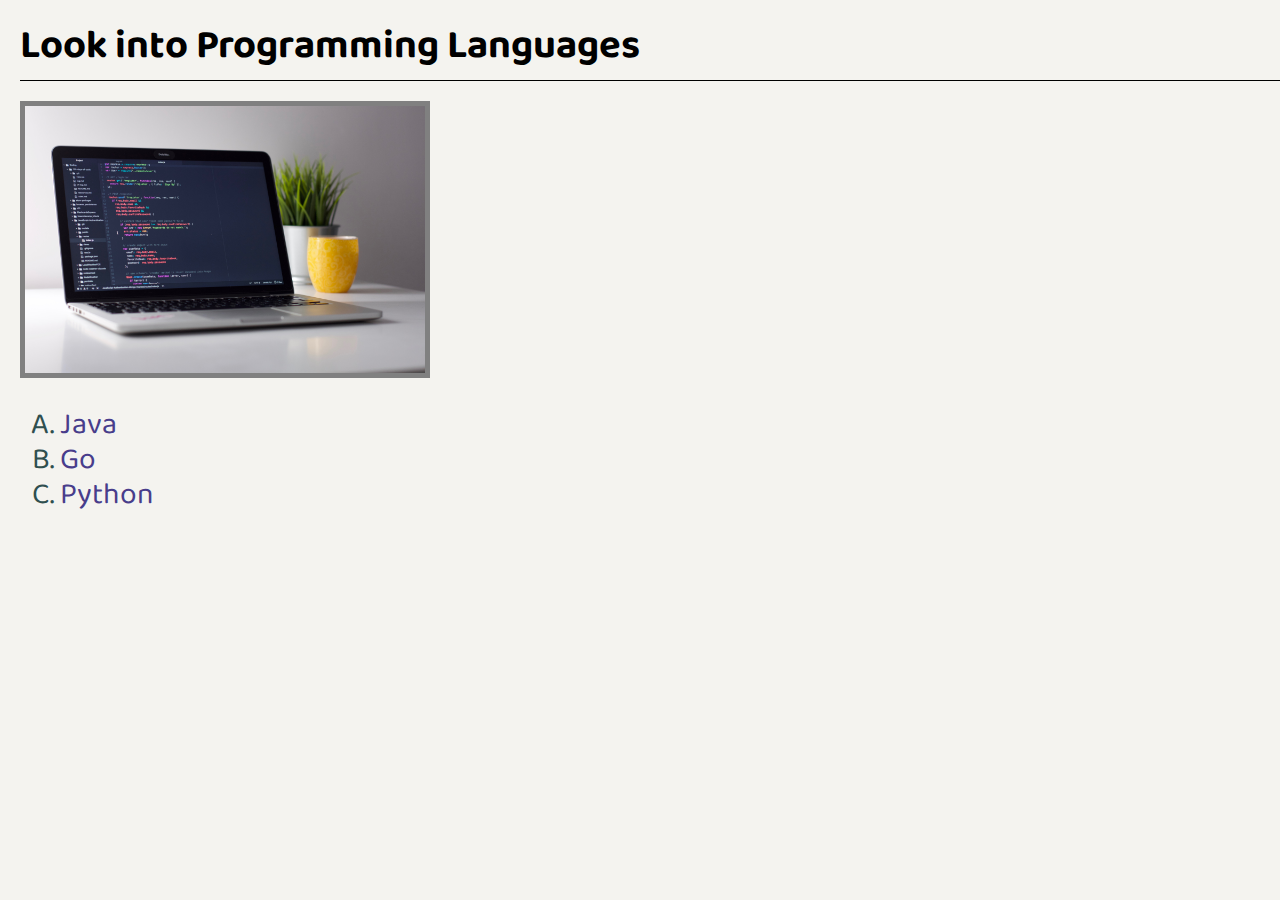
<file: index.html>
<!DOCTYPE html>
<html lang="en">
<head>
    <meta charset="UTF-8">
    <meta name="viewport" content="width=device-width, initial-scale=1.0">
    <title>Programming Languages</title>
    <link rel="stylesheet" href="./css/styles.css">
</head>
<body>
    <div class="wrapper">
        <h1 class="title main">Look into Programming Languages</h1>
        <img src="./image/laptop.jpg" style="width:400px"/>
        <ol type="A" style="font-size: 30px;">
            <li><a href="./java.html"><p>Java</p></a></li>
            <li><a href="./go.html"><p>Go</p></a></li>
            <li><a href="./python.html"><p>Python</p></a></li>
        </ol>
    </div>
    
</body>
</file>
<file: css/styles.css>
@import "reset.css";
@import url('https://fonts.googleapis.com/css?family=Baloo+Bhaina+2:400,700&display=swap');
@import "page.css";

.wrapper{
    margin-top: 10px;
    width: 100%; 
    padding:20px;
}

body{
    background-color: #f4f3ef;
    font-family: 'Baloo Bhaina 2', cursive;
}

.title{
    font-weight: 700;
    font-size: 40px;
    padding-bottom: 10px;
}

.main {
    border-bottom: 1px solid black;
}

img {
    margin-top: 20px;
    border: 5px solid grey;
}

a {
    text-decoration: none;
    text-decoration-color: black;
    color:darkslateblue;
}


li {
    color:darkslategray;
    font-size: 20px;
}

ol>li {
    margin-bottom: 5px;
    font-size: 30px;
}

a:visited,
a:link {
    color:darkslateblue;
}
</file>
